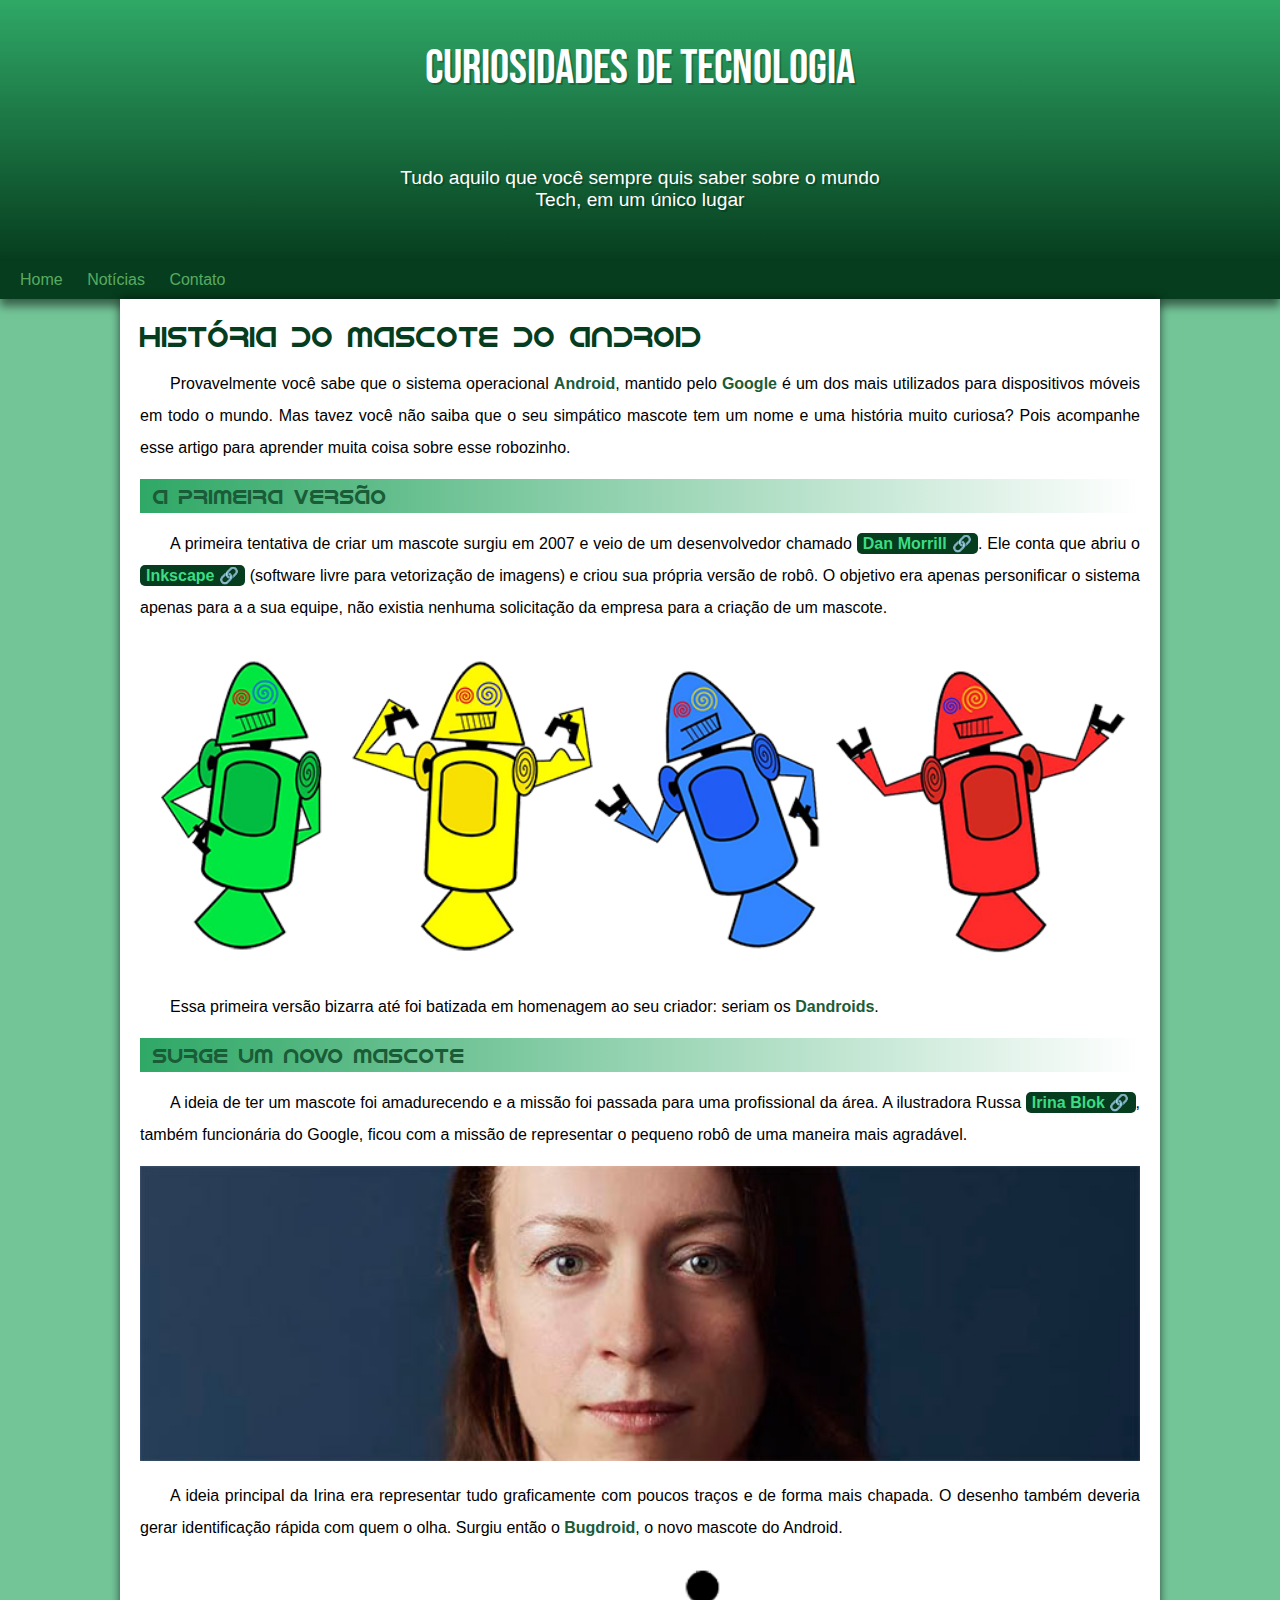
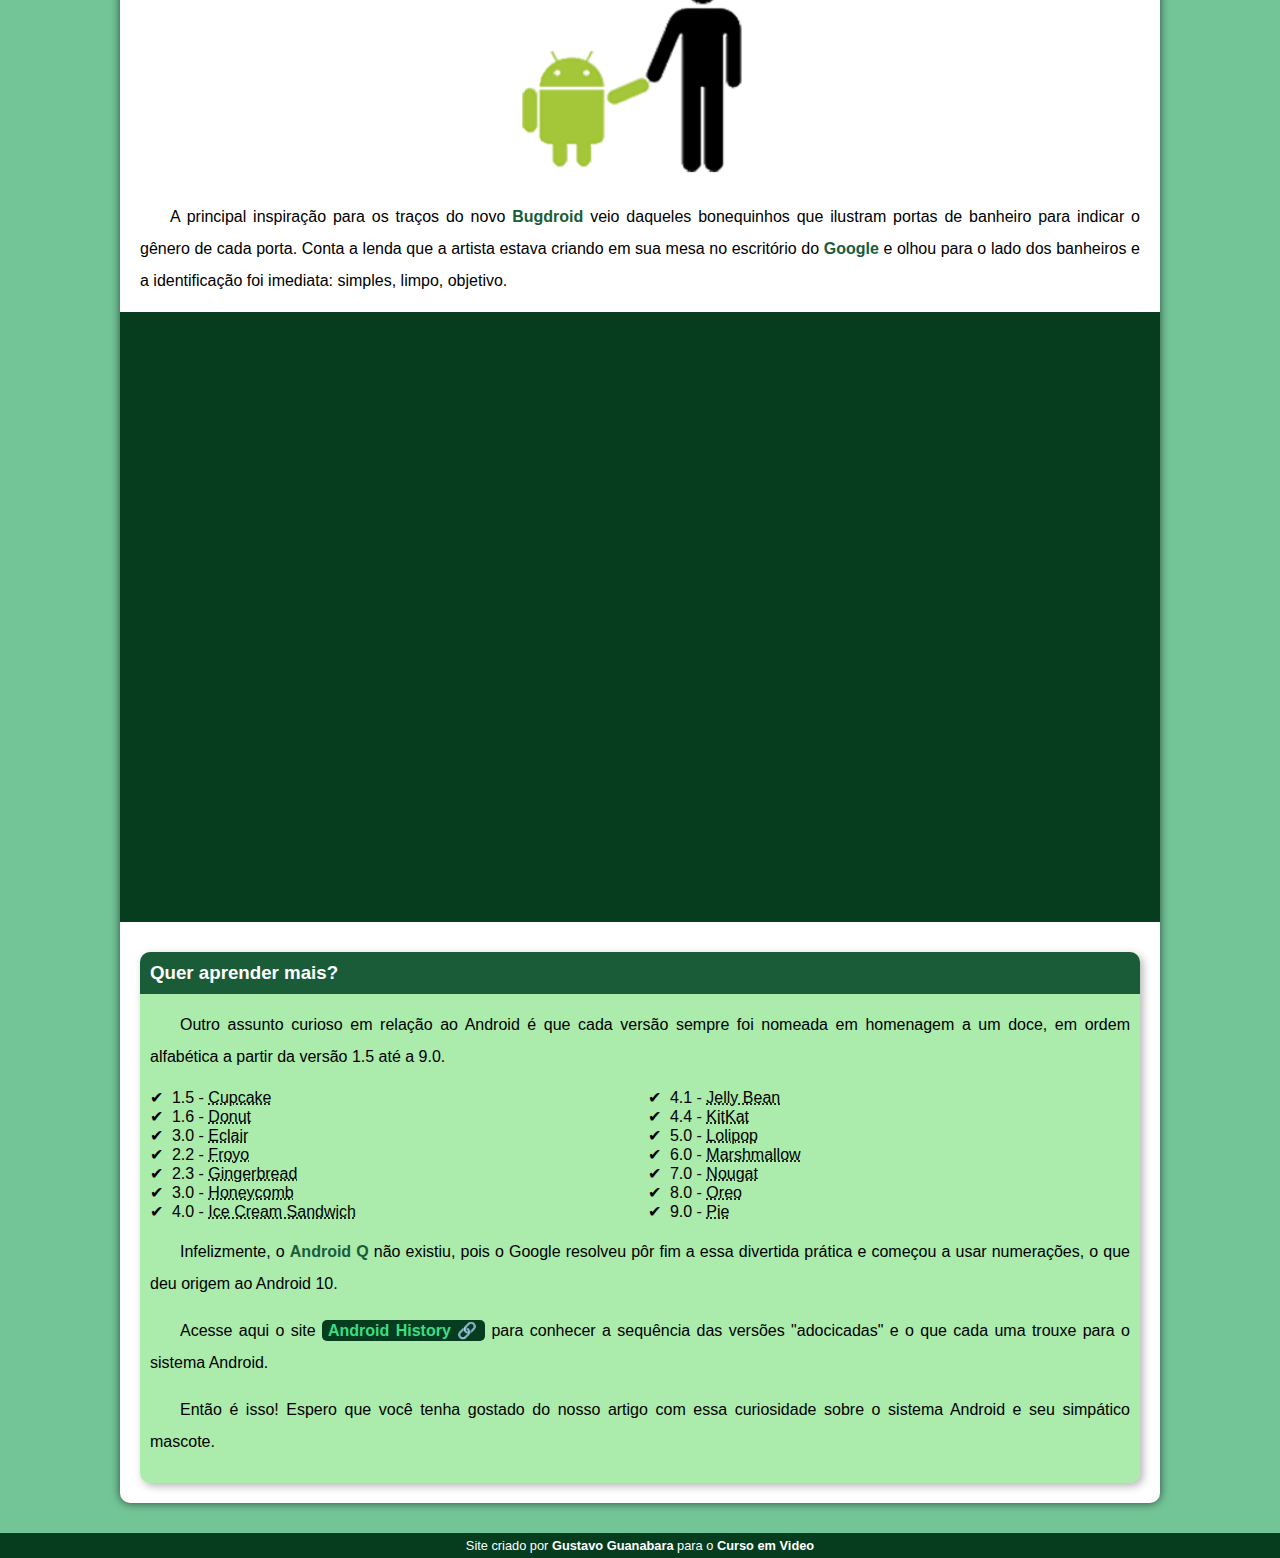
<file: index.html>
<!DOCTYPE html>
<html lang="pt-br">
<head>
    <meta charset="UTF-8">
    <meta name="viewport" content="width=device-width, initial-scale=1.0">
    <title>Como surgiu o mascote do Android</title>
    <link rel="shortcut icon" href="imagens/favicon.ico" type="image/x-icon">
    <link rel="stylesheet" href="estilo/style.css">
</head>
<body>
    <header>
        <h1>Curiosidades de Tecnologia</h1>
        <p>Tudo aquilo que você sempre quis saber sobre o mundo Tech, em um único lugar</p>
    </header>
    <nav>
        <a href="#">Home</a>
        <a href="#">Notícias</a>
        <a href="#">Contato</a>
    </nav>
    <main>
        <article>
         <h1>História do Mascote do Android</h1>
               
         <p>Provavelmente você sabe que o sistema operacional <strong>Android</strong>, mantido pelo <strong>Google</strong> é um dos mais utilizados para dispositivos móveis em todo o mundo. Mas tavez você não saiba que o seu simpático mascote tem um nome e uma história muito curiosa? Pois acompanhe esse artigo para aprender muita coisa sobre esse robozinho.</p>
            
         <h2>A primeira versão</h2>
            
         <p>A primeira tentativa de criar um mascote surgiu em 2007 e veio de um desenvolvedor chamado <a href="https://androidcommunity.com/dan-morrill-shows-us-the-android-mascot-that-almost-was-20130103/" target="_blank" class="externo">Dan Morrill</a>. Ele conta que abriu o <a href="https://inkscape.org/pt-br/" target="_blank" class="externo">Inkscape</a> (software livre para vetorização de imagens) e criou sua própria versão de robô. O objetivo era apenas personificar o sistema apenas para a a sua equipe, não existia nenhuma solicitação da empresa para a criação de um mascote.</p>
           
         <picture>
            <source media="(max-width: 670px)" srcset="imagens/dan-droids-pq.png">
            <img src="imagens/dan-droids.png" alt="dan-droids">
        </picture>

         <p>Essa primeira versão bizarra até foi batizada em homenagem ao seu criador: seriam os <strong>Dandroids</strong>.</p>

         <h2>Surge um novo mascote</h2>

         <p>A ideia de ter um mascote foi amadurecendo e a missão foi passada para uma profissional da área. A ilustradora Russa <a href="https://www.irinablok.com/" target="_blank" class="externo">Irina Blok</a>, também funcionária do Google, ficou com a missão de representar o pequeno robô de uma maneira mais agradável.</p>

         <picture>
            <source media="(max-width: 670px)" srcset="imagens/irina-blok-pq.jpg">
            <img src="imagens/irina-blok.jpg" alt="irina-blok">
        </picture>

         <p>A ideia principal da Irina era representar tudo graficamente com poucos traços e de forma mais chapada. O desenho também deveria gerar identificação rápida com quem o olha. Surgiu então o <strong>Bugdroid</strong>, o novo mascote do Android.</p>

         <img src="imagens/bugdroid.png" class="pequena" alt="bugdroid">

         <p>A principal inspiração para os traços do novo <strong>Bugdroid</strong> veio daqueles bonequinhos que ilustram portas de banheiro para indicar o gênero de cada porta. Conta a lenda que a artista estava criando em sua mesa no escritório do <strong>Google</strong> e olhou para o lado dos banheiros e a identificação foi imediata: simples, limpo, objetivo.</p>

         <div class="video">
            <iframe width="560" height="315" src="https://www.youtube.com/embed/l2UDgpLz20M?si=Vn7iOgEpbJaO6QOJ" title="YouTube video player" frameborder="0" allow="accelerometer; autoplay; clipboard-write; encrypted-media; gyroscope; picture-in-picture; web-share" referrerpolicy="strict-origin-when-cross-origin" allowfullscreen></iframe>
        </div>
            
          <aside>
              
            <h3>Quer aprender mais?</h3>
               
                <p>Outro assunto curioso em relação ao Android é que cada versão sempre foi nomeada em homenagem a um doce, em ordem alfabética a partir da versão 1.5 até a 9.0.</p>
                <ul>
                    <li>1.5 - <abbr title="Bolo de Copo">Cupcake</abbr></li>
                    <li>1.6 - <abbr title="Rosquinha">Donut</abbr></li>
                    <li>3.0 - <abbr title="Bomba">Eclair</abbr></li>
                    <li>2.2 - <abbr title="Iogurte Congelado">Froyo</abbr></li>
                    <li>2.3 - <abbr title="Biscoito de Gengibre">Gingerbread</abbr></li>
                    <li>3.0 - <abbr title="Favo de Mel">Honeycomb</abbr></li>
                    <li>4.0 - <abbr title="Sanduiche de Sorvete">Ice Cream Sandwich</abbr></li>
                    <li>4.1 - <abbr title="Jujuba">Jelly Bean</abbr></li>
                    <li>4.4 - <abbr title="Kitkat">KitKat</abbr></li>
                    <li>5.0 - <abbr title="Pirulito">Lolipop</abbr></li>
                    <li>6.0 - <abbr title="Marshmallow">Marshmallow</abbr></li>
                    <li>7.0 - <abbr title="Torrone">Nougat</abbr></li>
                    <li>8.0 - <abbr title="Oreo">Oreo</abbr></li>
                    <li>9.0 - <abbr title="Torta">Pie</abbr></li>
                </ul>
                    
                <p>Infelizmente, o <strong>Android Q</strong> não existiu, pois o Google resolveu pôr fim a essa divertida prática e começou a usar numerações, o que deu origem ao Android 10.</p>
                <p>Acesse aqui o site <a href="https://www.android.com/intl/pt_br/what-is-android/" target="_blank"class="externo">Android History</a> para conhecer a sequência das versões "adocicadas" e o que cada uma trouxe para o sistema Android.</p>
                <p>Então é isso! Espero que você tenha gostado do nosso artigo com essa curiosidade sobre o sistema Android e seu simpático mascote.</p>
          </aside>
        </article>
    </main>
    <footer>
        <p>Site criado por <a href="https://github.com/gustavoguanabara"target="_blank">Gustavo Guanabara </a>para o <a href="https://www.youtube.com/c/CursoemV%C3%ADdeo"target='_blank'>Curso em Video</a></p>
    </footer>
</body>
</html>
</file>
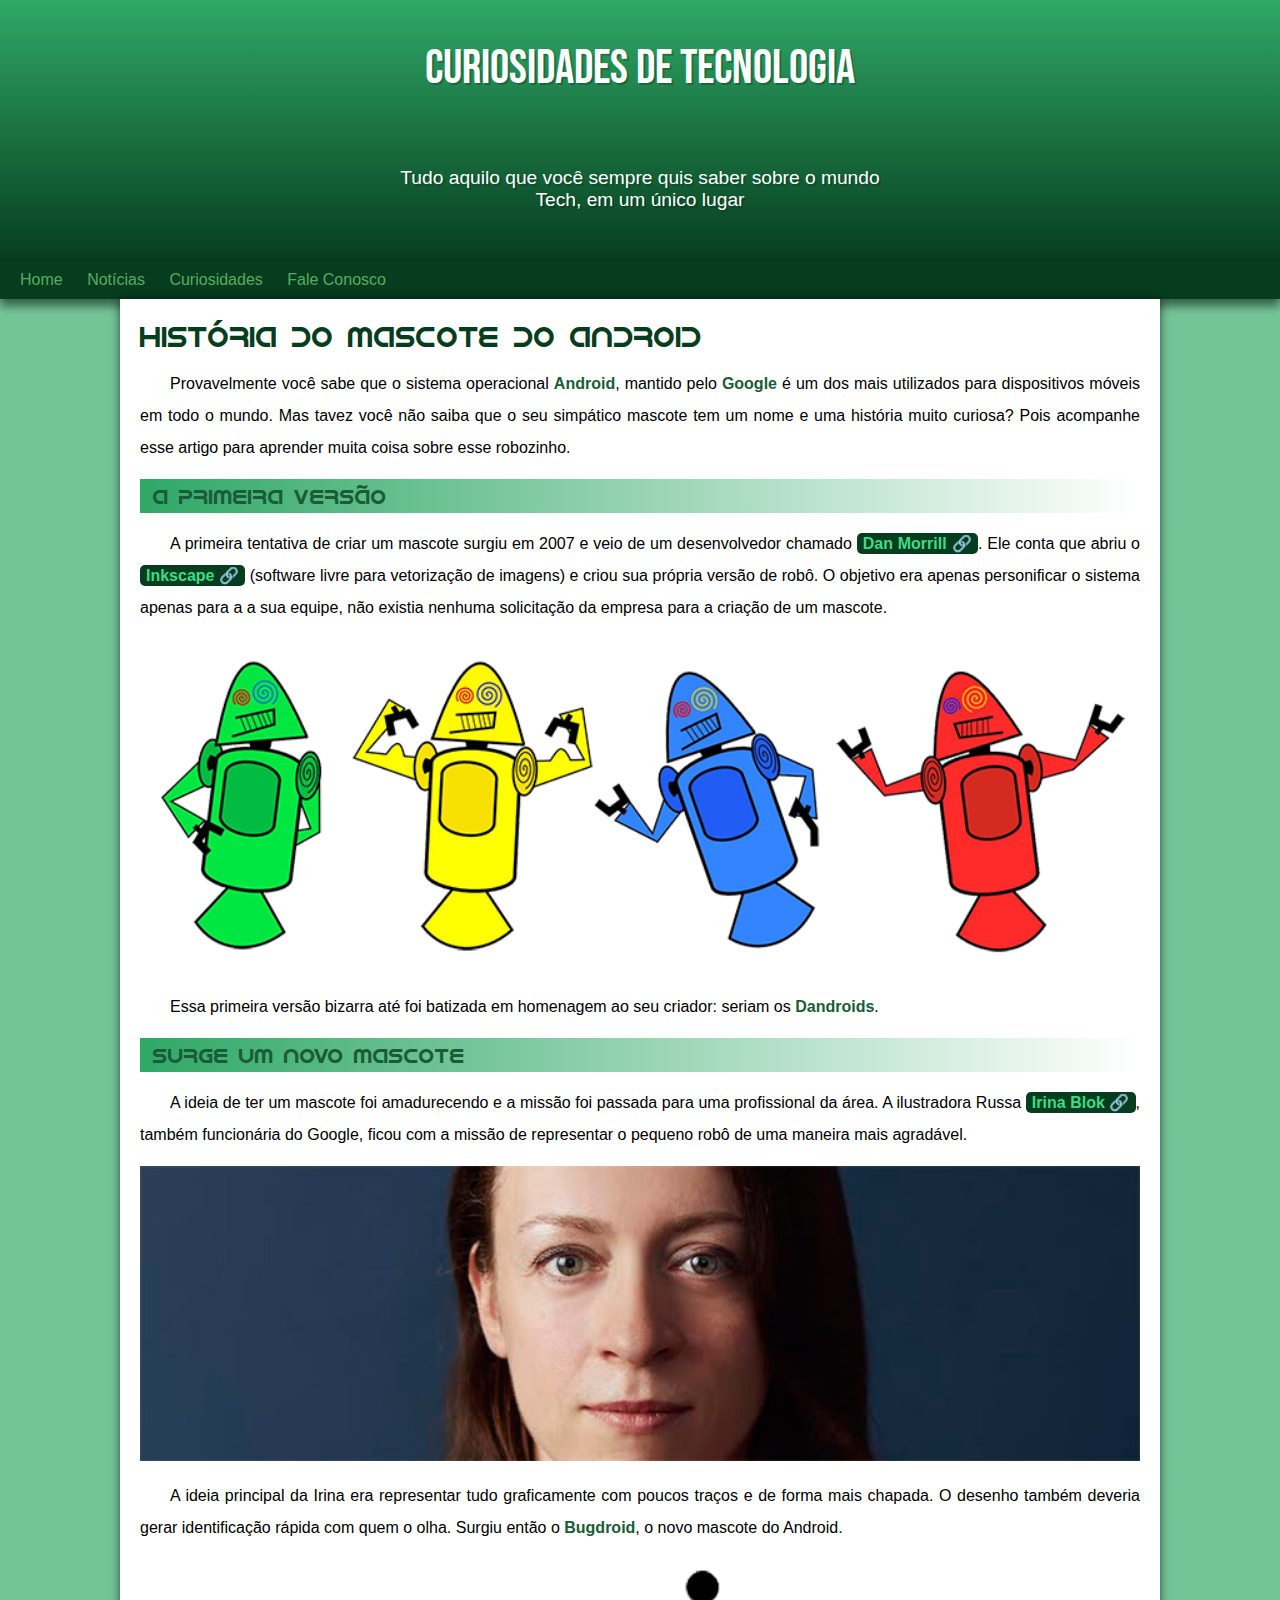
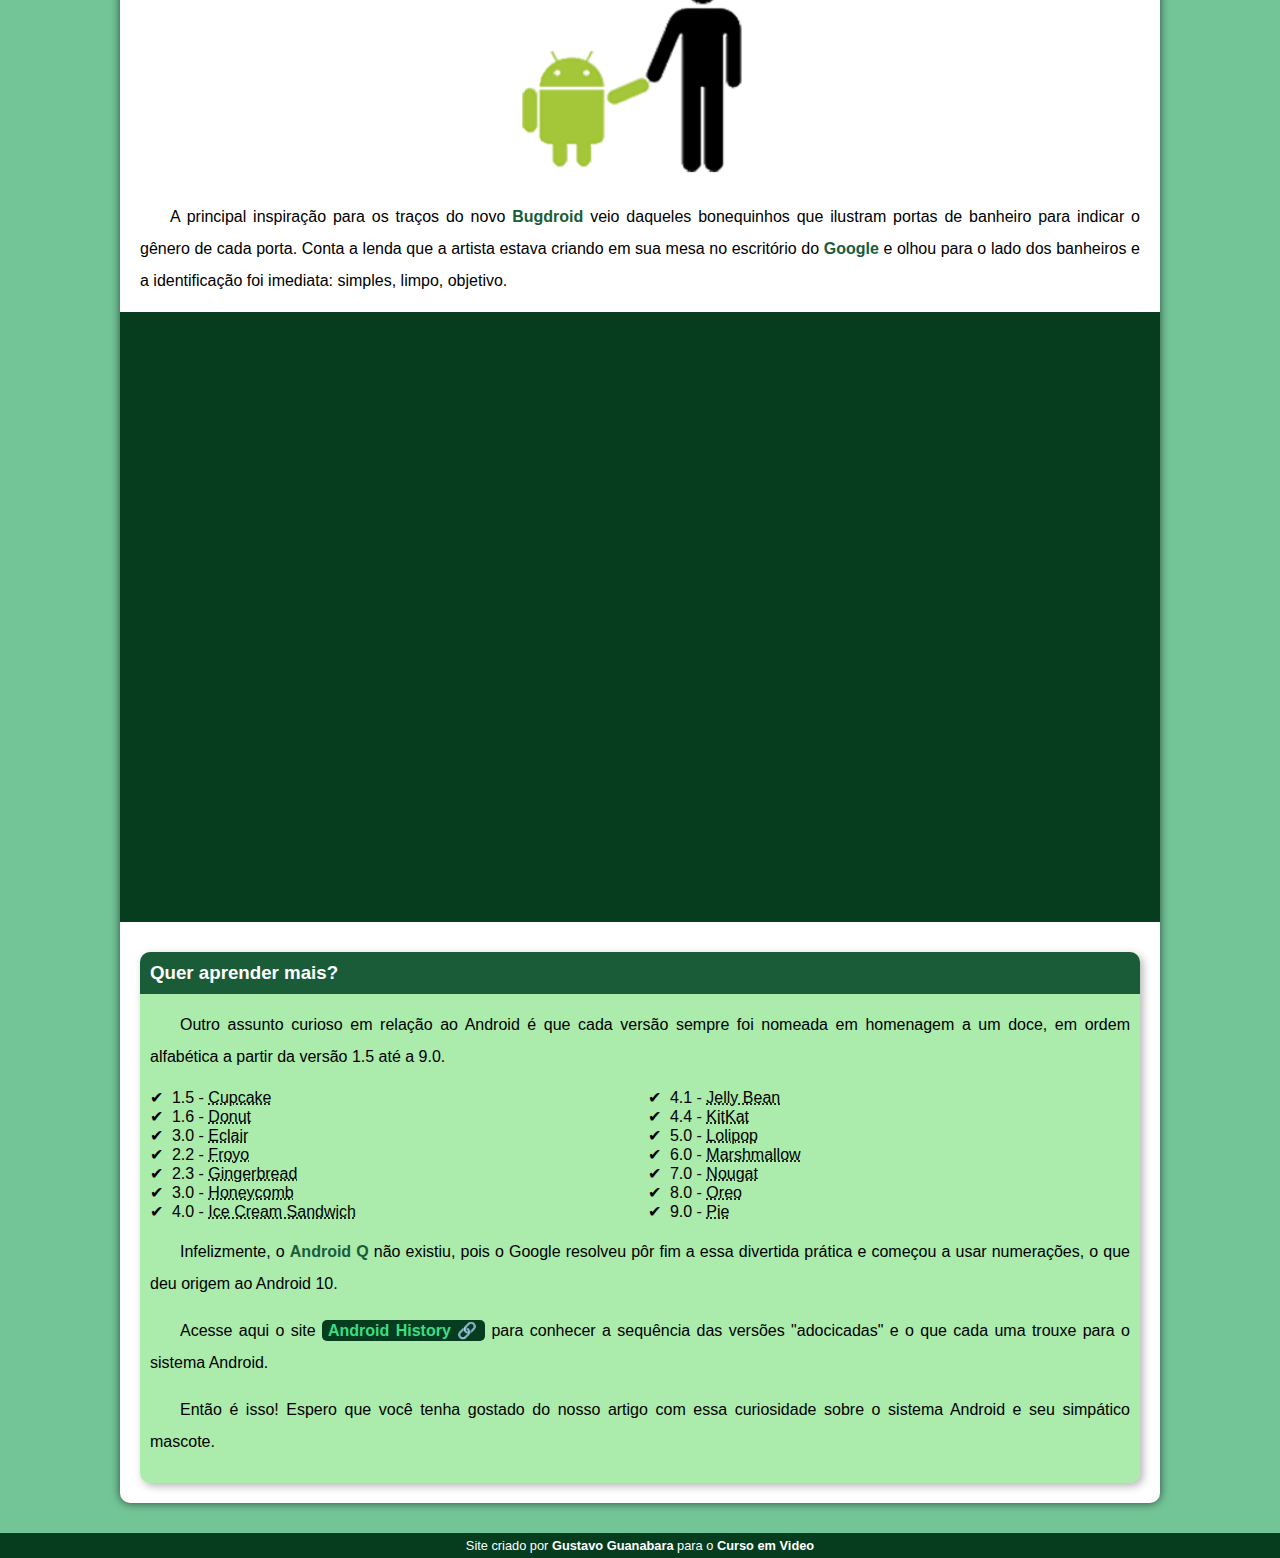
<file: index.html.html>
<!DOCTYPE html>
<html lang="pt-br">
<head>
    <meta charset="UTF-8">
    <meta name="viewport" content="width=device-width, initial-scale=1.0">
    <title>Como surgiu o mascote do Android</title>
    <link rel="shortcut icon" href="imagens/favicon.ico" type="image/x-icon">
    <link rel="stylesheet" href="estilo/style.css">
</head>
<body>
    <header>
        <h1>Curiosidades de Tecnologia</h1>
        <p>Tudo aquilo que você sempre quis saber sobre o mundo Tech, em um único lugar</p>
    </header>
    <nav>
        <a href="#">Home</a>
        <a href="#">Notícias</a>
        <a href="#">Curiosidades</a>
        <a href="#">Fale Conosco</a>
    </nav>
    <main>
        <article>
         <h1>História do Mascote do Android</h1>
               
         <p>Provavelmente você sabe que o sistema operacional <strong>Android</strong>, mantido pelo <strong>Google</strong> é um dos mais utilizados para dispositivos móveis em todo o mundo. Mas tavez você não saiba que o seu simpático mascote tem um nome e uma história muito curiosa? Pois acompanhe esse artigo para aprender muita coisa sobre esse robozinho.</p>
            
         <h2>A primeira versão</h2>
            
         <p>A primeira tentativa de criar um mascote surgiu em 2007 e veio de um desenvolvedor chamado <a href="https://androidcommunity.com/dan-morrill-shows-us-the-android-mascot-that-almost-was-20130103/" target="_blank" class="externo">Dan Morrill</a>. Ele conta que abriu o <a href="https://inkscape.org/pt-br/" target="_blank" class="externo">Inkscape</a> (software livre para vetorização de imagens) e criou sua própria versão de robô. O objetivo era apenas personificar o sistema apenas para a a sua equipe, não existia nenhuma solicitação da empresa para a criação de um mascote.</p>
           
         <picture>
            <source media="(max-width: 670px)" srcset="imagens/dan-droids-pq.png">
            <img src="imagens/dan-droids.png" alt="dan-droids">
        </picture>

         <p>Essa primeira versão bizarra até foi batizada em homenagem ao seu criador: seriam os <strong>Dandroids</strong>.</p>

         <h2>Surge um novo mascote</h2>

         <p>A ideia de ter um mascote foi amadurecendo e a missão foi passada para uma profissional da área. A ilustradora Russa <a href="https://www.irinablok.com/" target="_blank" class="externo">Irina Blok</a>, também funcionária do Google, ficou com a missão de representar o pequeno robô de uma maneira mais agradável.</p>

         <picture>
            <source media="(max-width: 670px)" srcset="imagens/irina-blok-pq.jpg">
            <img src="imagens/irina-blok.jpg" alt="irina-blok">
        </picture>

         <p>A ideia principal da Irina era representar tudo graficamente com poucos traços e de forma mais chapada. O desenho também deveria gerar identificação rápida com quem o olha. Surgiu então o <strong>Bugdroid</strong>, o novo mascote do Android.</p>

         <img src="imagens/bugdroid.png" class="pequena" alt="bugdroid">

         <p>A principal inspiração para os traços do novo <strong>Bugdroid</strong> veio daqueles bonequinhos que ilustram portas de banheiro para indicar o gênero de cada porta. Conta a lenda que a artista estava criando em sua mesa no escritório do <strong>Google</strong> e olhou para o lado dos banheiros e a identificação foi imediata: simples, limpo, objetivo.</p>

         <div class="video">
            <iframe width="560" height="315" src="https://www.youtube.com/embed/l2UDgpLz20M?si=Vn7iOgEpbJaO6QOJ" title="YouTube video player" frameborder="0" allow="accelerometer; autoplay; clipboard-write; encrypted-media; gyroscope; picture-in-picture; web-share" referrerpolicy="strict-origin-when-cross-origin" allowfullscreen></iframe>
        </div>
            
          <aside>
              
            <h3>Quer aprender mais?</h3>
               
                <p>Outro assunto curioso em relação ao Android é que cada versão sempre foi nomeada em homenagem a um doce, em ordem alfabética a partir da versão 1.5 até a 9.0.</p>
                <ul>
                    <li>1.5 - <abbr title="Bolo de Copo">Cupcake</abbr></li>
                    <li>1.6 - <abbr title="Rosquinha">Donut</abbr></li>
                    <li>3.0 - <abbr title="Bomba">Eclair</abbr></li>
                    <li>2.2 - <abbr title="Iogurte Congelado">Froyo</abbr></li>
                    <li>2.3 - <abbr title="Biscoito de Gengibre">Gingerbread</abbr></li>
                    <li>3.0 - <abbr title="Favo de Mel">Honeycomb</abbr></li>
                    <li>4.0 - <abbr title="Sanduiche de Sorvete">Ice Cream Sandwich</abbr></li>
                    <li>4.1 - <abbr title="Jujuba">Jelly Bean</abbr></li>
                    <li>4.4 - <abbr title="Kitkat">KitKat</abbr></li>
                    <li>5.0 - <abbr title="Pirulito">Lolipop</abbr></li>
                    <li>6.0 - <abbr title="Marshmallow">Marshmallow</abbr></li>
                    <li>7.0 - <abbr title="Torrone">Nougat</abbr></li>
                    <li>8.0 - <abbr title="Oreo">Oreo</abbr></li>
                    <li>9.0 - <abbr title="Torta">Pie</abbr></li>
                </ul>
                    
                <p>Infelizmente, o <strong>Android Q</strong> não existiu, pois o Google resolveu pôr fim a essa divertida prática e começou a usar numerações, o que deu origem ao Android 10.</p>
                <p>Acesse aqui o site <a href="https://www.android.com/intl/pt_br/what-is-android/" target="_blank"class="externo">Android History</a> para conhecer a sequência das versões "adocicadas" e o que cada uma trouxe para o sistema Android.</p>
                <p>Então é isso! Espero que você tenha gostado do nosso artigo com essa curiosidade sobre o sistema Android e seu simpático mascote.</p>
          </aside>
        </article>
    </main>
    <footer>
        <p>Site criado por <a href="https://github.com/gustavoguanabara"target="_blank">Gustavo Guanabara </a>para o <a href="https://www.youtube.com/c/CursoemV%C3%ADdeo"target='_blank'>Curso em Video</a></p>
    </footer>
</body>
</html>
</file>
<file: estilo/style.css>
@charset "ITF-8";
@import url('https://fonts.googleapis.com/css2?family=Bebas+Neue&family=Roboto:ital,wght@0,100..900;1,100..900&family=SUSE+Mono:ital,wght@0,100..800;1,100..800&display=swap');
@font-face {
    font-family: 'Android';
    src: url('../fontes/idroid.otf')format('opentype');
    font-weight: normal;
}

:root {
    --cor0:#73c598;
    --cor1: #83e183ad;
    --cor2:#3ddc84;
    --cor3:#2fa866;
    --cor4:#1a5c37;
    --cor5:#063d1e;

    --fonte-padrao: Arial, Verdana, Helvetica, sans-serif;
    --fonte-destaque: 'Bebas Neue', 'cursive';
    --fonte-android: 'Android', 'cursive';
}

* {
    margin: 0px;
    padding: 0px;
}

body{
    background-color: var(--cor0);
    font-family: var(--fonte-padrao);
}

a.externo::after {
    content: '\00A0\1F517';
}

header {
    background-image: linear-gradient(to bottom, var(--cor3), var(--cor5));
    min-height: 150px;
    text-align: center;
    padding-top: 40px;
}

header > h1 {
    color: white;
    font-family: var(--fonte-destaque);
    margin-bottom: 20px;
    font-size: 3em;
    text-shadow: 2px 2px 0px rgba(0, 0, 0, 0.219);
    font-weight: normal;
}

header > p {
    font-family: var(--fonte-padrao);
    color: white;
    font-size: 1.2em;
    max-width: 500px;
    padding-right: 10px;
    padding-left: 10px;
    margin: auto;
    padding:  50px;
    text-shadow: 2px 2px 0px rgba(0, 0, 0, 0.219);
}

nav {
    background-color: var(--cor5);
    padding: 10px;
    box-shadow: 0px 7px 9px rgba(0, 0, 0, 0.514);
}

nav > a {
    color: var(--cor1);
    padding: 10px;
    text-decoration: none;
    border-radius: 5px;
    transition-duration: 0.5s;

}

nav > a:hover {
    background-color: var(--cor4);
    color: var(--cor2);
}

main {
    min-width: 320px;
    max-width: 1000px;
    margin: auto;
    margin-bottom: 30px;
    background-color: white;
    padding: 20px;
    box-shadow: 0px 0px 10px rgba(0, 0, 0, 0.637);
    border-bottom-left-radius: 10px;
    border-bottom-right-radius: 10px;
}

main h1 {
    color: var(--cor5);
    font-family: var(--fonte-android);
    font-weight: normal;
    font-size: 1.8em;
}

main h2 {
    font-family: var(--fonte-android);
    color: var(--cor4);
    font-size: 1.3em;
    font-weight: normal;
    background-image: linear-gradient(to right, var(--cor3), transparent);
    padding: 5px;
    text-indent: 8px;
}

main p {
    margin: 15px 0px;
    text-align: justify;
    text-indent: 30px;
    font-size: 1em;
    line-height: 2em;
}

main strong {
color: var(--cor4);
font-weight: bold;
}

main a {
    text-decoration: none;
    font-weight: bold;
    color: var(--cor2);
    background-color: var(--cor5);
    padding: 2px 6px;
    border-radius: 5px;
}

main a:hover {
    text-decoration: underline;
    color: var(--cor0);
}

main img {
    width: 100%;
}

main img.pequena {
    max-width: 350px;
    display: block;
    margin: auto;
}

div.video {
    background-color: #063d1e;
    margin: 0px -20px 30px -20px;
    padding: 20px;
    padding-bottom: 59%;
    position: relative;
}

div.video > iframe {
    position: absolute;
    top: 5%;
    left: 5%;
    width: 90%;
    height: 90%;
}

aside {
    background-color: var(--cor1);
    padding: 10px;
    border-radius: 10px;
    box-shadow: 3px 3px 8px rgba(0, 0, 0, 0.295);
}

aside > h3 {
    background-color: var(--cor4);
    color: white;
    padding: 10px;
    margin: -10px -10px 0px -10px;
    border-radius: 10px 10px 0px 0px;
}

aside > ul {
    list-style-type: '\2714\00A0\00A0';
    list-style-position: inside;
    columns: 2;
    text-decoration: none;
}

footer {
    background-color: var(--cor5);
    color: white;
    text-align: center;
    font-size: 0.8em;
    padding: 5px;
}

footer a {
    color: white;
    font-weight: bolder;
    text-decoration: none;
}

footer a:hover {
    text-decoration: underline;
    color: var(--cor1);
}
</file>
